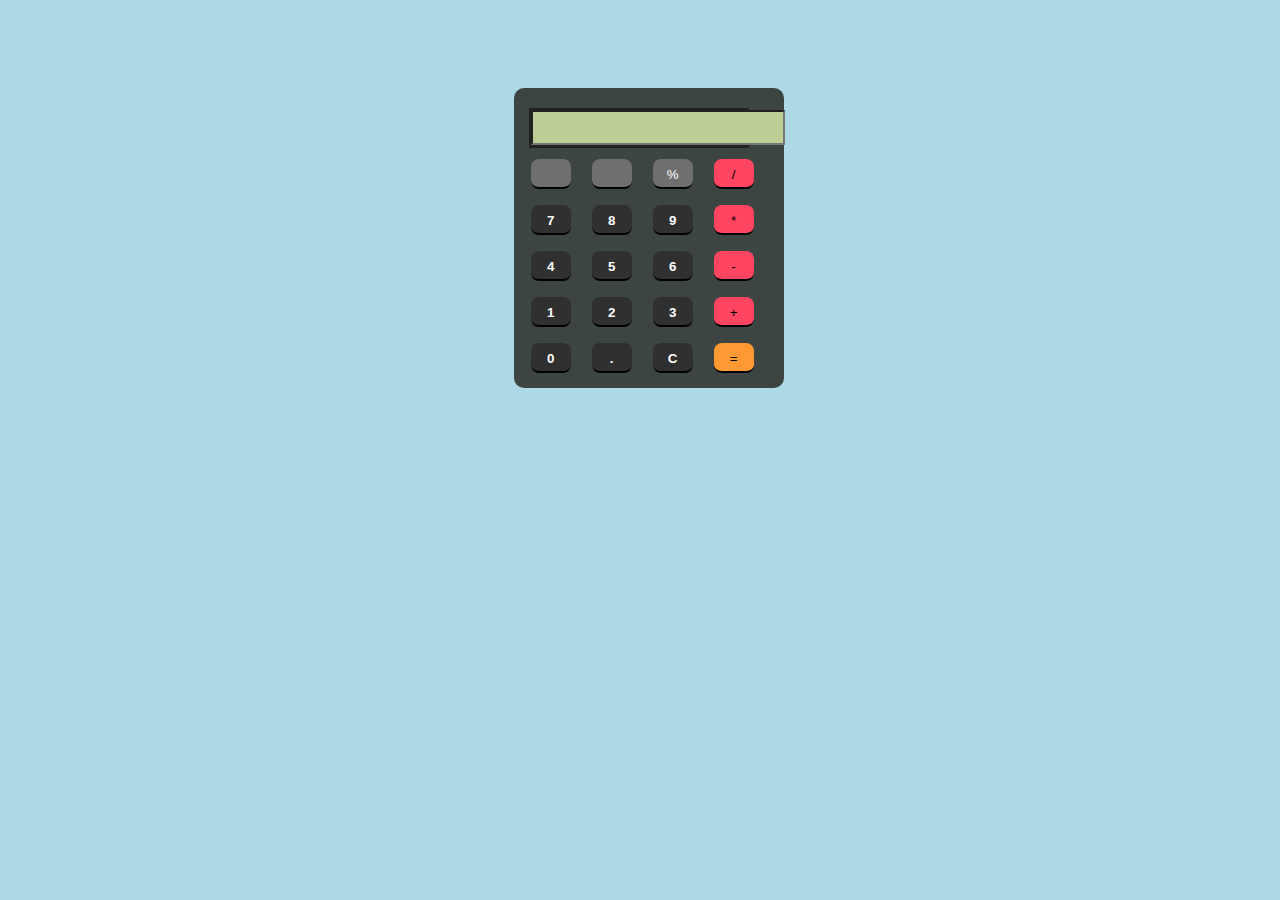
<file: CALCULATOR.html>
<! DOCTYPE html>  
<html>  
    <head>  
    <meta charset="utf-8">  
    <title>  
         Calculator using HTML Example  
    </title>  
    <link href="https://fonts.googleapis.com/css2?family=Cookie&display=swap" rel="stylesheet">  
    <!-- CSS property to create interactive  
        calculator interface -->  
    <style>  
body    
{    
background-color:lightblue;    
}    
.box    
{    
background-color: #3d4543;    
height: 300px;    
width: 270px;    
border-radius: 10px;    
position: relative;    
top: 80px;    
left: 40%;  

}   
.display    
{    
background-color: #222;    
width: 220px;    
position: relative;    
left: 15px;    
top: 20px;    
height: 40px;    
}    
.display input    
{    
position: relative;    
left: 2px;    
top: 2px;    
height: 35px;    
color: black;    
background-color: #bccd95;    
font-size: 21px;    
text-align: right;    
}   
.keys    
{    
position: relative;    
top: 15px;    
}    
.button    
{    
width: 40px;    
height: 30px;    
border: none;    
border-radius: 8px;    
margin-left: 17px;    
cursor: pointer;    
border-top: 2px solid transparent;    
}    
.button.gray    
{    
color: white;  
font-color: black;    
background-color:#6f6f6f;    
border-bottom: black 2px solid;    
border-top: 2px #6f6f6f solid;    
}  
.title:hover {  
   color: #fff;  
}  
.title {  
margin-bottom: 10px;  
margin-top: 30px;  
padding: 5px 0;  
font-size: 40px;  
font-weight: bold;  
text-align: center;  
color: black;  
font-family: 'Cookie', cursive;  
}  
    
.button.pink    
{    
color: black;    
background-color: #ff4561;    
border-bottom: black 2px solid;    
}    
.button.black    
{    
color: white;    
background-color: 303030;    
border-bottom: black 2px solid;    
border-top: 2px 303030 solid;    
font-weight: bold;  
}    
.button.orange    
{    
color: black;    
background-color: FF9933;    
border-bottom: black 2px solid;    
border-top: 2px FF9933 solid;    
}    
.gray:active    
{    
border-top: black 2px solid;    
border-bottom: 2px #6f6f6f solid;    
}    
.pink:active    
{    
border-top:black 2px solid;    
border-bottom:#ff4561 2px solid;    
}    
.black:active    
{    
border-top: black 2px solid;    
border-bottom: #303030 2px solid;    
}    
.orange:active    
{    
border-top: black 2px solid;    
border-bottom: FF9933 2px solid;    
}    
p    
{    
line-height: 10px;    
}   
</style>  
</head>  
<body>  
    <div class = "title? align="centre">  
      
    </div>  
    <div class="box">    
        <div class="display">  
        <input type="text" readonly size="18" id="d">  
        </div>    
        <div class="keys">    
               <p> <input type="button" class="button gray" value=" " onclick='c(" ")'>  
               <input type="button" class="button gray" value=" " onclick='c(" ")'>  
               <input type="button" class="button gray" value="%" onclick='v("%")'>  
               <input type="button" class="button pink" value="/" onclick='v("/")'> </p>    
               <p> <input type="button" class="button black" value="7" onclick='v("7")'>  
               <input type="button" class="button black" value="8" onclick='v("8")'>  
               <input type="button" class="button black" value="9" onclick='v("9")'>  
               <input type="button" class="button pink" value="*" onclick='v("*")'> </p>    
               <p> <input type="button" class="button black" value="4" onclick='v("4")'>  
               <input type="button" class="button black" value="5" onclick='v("5")'>  
               <input type="button" class="button black" value="6" onclick='v("6")'>  
               <input type="button" class="button pink" value="-" onclick='v("-")'> </p>    
               <p> <input type="button" class="button black" value="1" onclick='v("1")'>  
               <input type="button" class="button black" value="2" onclick='v("2")'>  
               <input type="button" class="button black" value="3" onclick='v("3")'>  
               <input type="button" class="button pink" value="+" onclick='v("+")'> </p>    
               <p> <input type="button" class="button black" value="0" onclick='v("0")'>   
               <input type="button" class="button black" value="." onclick='v(".")'>  
               <input type="button" class="button black" value="C" onclick='c("")'>  
               <input type="button" class="button orange" value="=" onclick='e()'> </p>    
        </div>    
    </div>   
</body>  
<script>  
function c(val)    
{    
document.getElementById("d").value=val;    
}    
function v(val)    
{document.getElementById("d").value+=val;    
}    
function e()    
{    
try    
    {    
     c(eval(document.getElementById("d").value))    
    }    
    catch(e)    
    {    
     c('Error') }    
}  
</script>  
</html>
</file>
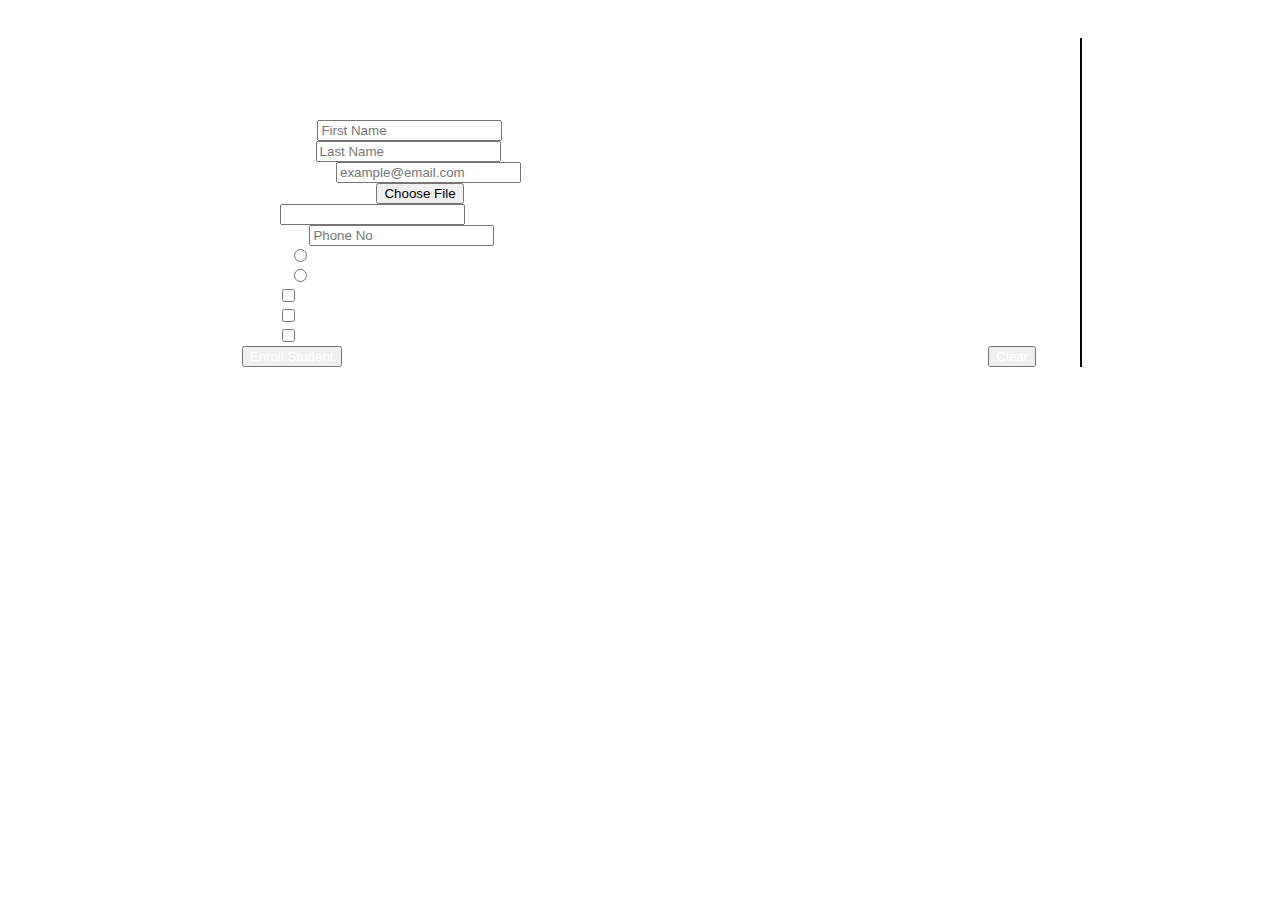
<file: main.html>
<!DOCTYPE html>
<html lang="en">
<head>
    <meta charset="UTF-8" />
    <meta name="viewport" content="width=device-width, initial-scale=1.0" />
    <meta http-equiv="X-UA-Compatible" content="ie=edge" />
    <title>Form</title>
    <link rel="stylesheet" href="./style.css">
    <link href="https://cdn.jsdelivr.net/npm/bootstrap@5.0.2/dist/css/bootstrap.min.css" rel="stylesheet"
        integrity="sha384-EVSTQN3/azprG1Anm3QDgpJLIm9Nao0Yz1ztcQTwFspd3yD65VohhpuuCOmLASjC" crossorigin="anonymous">
</head>
<body>
    <div class="container">
        <div class="row row-content justify-content-center">
            <div class="col-md-6 col-12 sec-form">
                <h1>ENROLLMENT FORM</h1>
                <form class="row g-3 mb-4 mt-2">
                    <div class="col-md-6 mb-1">
                        <label for="inputFirst" class="form-label">First Name</label>
                        <input type="text" class="form-control" id="first1" placeholder="First Name">
                    </div>
                    <div class="col-md-6">
                        <label for="inputLast" class="form-label">Last Name</label>
                        <input type="text" class="form-control" id="last1" placeholder="Last Name">
                    </div>
                    <div class="mb-1">
                        <label for="exampleInputEmail1" class="form-label">Email address</label>
                        <input type="email" class="form-control" id="email1" aria-describedby="emailHelp"
                            placeholder="example@email.com">
                    </div>
                    <div class="mb-1">
                        <label for="formFile" class="form-label">Select Profile Image</label>
                        <input class="form-control" type="file" id="formFile" onchange="loadFile(event)">
                    </div>
                    <div class="col-3 col-sm-3 col-xxl-2 mb-1">
                        <label for="inputFirst" class="form-label">Code</label>
                        <input type="text" class="form-control" id="code1" value="+91">
                    </div>
                    <div class="col-9 col-sm-9 col-xxl-10">
                        <label for="inputLast" class="form-label">Phone No</label>
                        <input type="text" class="form-control" id="no1" placeholder="Phone No">
                    </div>
                    <div class="check1">
                        <div class="col-2">
                            <label for="inputGender" class="form-label gender">Gender</label>
                        </div>
                        <div class="col-10">
                            <div class="form-check form-check-inline">
                                <input class="form-check-input" type="radio" name="inlineRadioOptions" id="inlineRadio1"
                                    value="Male">
                                <label class="form-check-label" for="inlineRadio1">Male</label>
                            </div>
                            <div class="form-check form-check-inline">
                                <input class="form-check-input" type="radio" name="inlineRadioOptions" id="inlineRadio2"
                                    value="Female">
                                <label class="form-check-label" for="inlineRadio2">Female</label>
                            </div>
                        </div>
                    </div>
                    <div class="check2">
                        <div class="col-2">
                            <label for="inputSkills" class="form-label skills">Skills</label>
                        </div>
                        <div class="col-8">
                            <div class="form-check form-check-inline">
                                <input class="form-check-input" type="checkbox" id="inlineCheckbox1" value="HTML">
                                <label class="form-check-label" for="inlineCheckbox1">HTML</label>
                            </div>
                            <div class="form-check form-check-inline">
                                <input class="form-check-input" type="checkbox" id="inlineCheckbox2" value="CSS">
                                <label class="form-check-label" for="inlineCheckbox2">CSS</label>
                            </div>
                            <div class="form-check form-check-inline">
                                <input class="form-check-input" type="checkbox" id="inlineCheckbox3" value="Javascript">
                                <label class="form-check-label" for="inlineCheckbox3">Javascript</label>
                            </div>
                        </div>
                    </div>
                    <div class="btn2">
                        <button type="button" class="btn btn-primary col-12 col-sm-9 enroll1">Enroll Student</button>
                        <button type="submit" class="btn btn-danger col-8 col-sm-2 clear1">Clear</button>
                    </div>
                </form>
            </div>
            <div class="col-md-6 col-12 sec-user">
                <h1 class="pb-3">USER LIST</h1>
                <div class="card1">
                </div>
            </div>
        </div>
    </div>
    <script src="./app.js"></script>
    <script src="https://cdn.jsdelivr.net/npm/bootstrap@5.0.2/dist/js/bootstrap.bundle.min.js"
        integrity="sha384-MrcW6ZMFYlzcLA8Nl+NtUVF0sA7MsXsP1UyJoMp4YLEuNSfAP+JcXn/tWtIaxVXM"
        crossorigin="anonymous"></script>
</body>
</html>
</file>
<file: style.css>
*{
    color: rgb(255, 255, 255);
  }
  
  body {
  align-items: center;
  background-image: url("https://external-preview.redd.it/9Zb5y2L2LudIWgNIHjTf2ejAVIlRDqrMdsh56dTSWek.jpg?auto=webp&s=740ccebc1f0e3654adf8588ff3779afe5eb76bf5");
  background-repeat: no-repeat;
  background-size: cover;
  }

  .container{
    margin-top: 3%;
    margin-left: 15%;
    margin-right: 15%;
    margin-bottom: 2%;
  
  }
  
  .row{
    margin-left: auto;
    margin-right: auto;
  }
  
  
  /* /////////////section////////////// */
  div.sec-form{
    border-right:2px solid #030303;
  }
  
  div.sec-form, div.sec-user{
    justify-content: center !important;
    /* display:flex; */
    background: transparent;
    padding-left: 5%;
    padding-right: 5%;
  }
  
  div.sec-form h1, div.sec-user h1{
    padding-top: 3%;
    text-align: center;
  }
  
  div .gender{
    margin-right: 2%;
  }
  
  div .check2{
    display: flex;
  }
  
  div .check1{
    display: flex;
  }
  
  .btn2{
    display: flex;
    text-align: center;
    justify-content: space-between;
  }
  
  .card-body p, .card-body h5{
    color: rgb(0, 0, 0) !important;
  }
  
  .card1{
    margin-top: 5vmin;
    margin-bottom: auto;
  }
  
  .img-fluid{
    height: 210px !important;
  }
  
  .card{
    margin-bottom: 5%;
  }
  
  .card:hover{
    box-shadow: rgba(0, 0, 0, 0.8) 0px 2px 8px 0px;
  }

  @media (max-width: 1140px){
  
  .col-10{
      padding-left: 5vmin;
    }
    .custom-con{
      margin-left: 5%;
      margin-right: 5%;
    }
  
  }
  @media (max-width: 768px){
    .sec-form .btn2{
      margin-bottom: 4vmin;
    }
    .sec-user{
      border-top:2px solid #000000;
    }
  }
  
  @media (max-width: 576px){
    .sec-user{
      margin-bottom: 2%;
    }
  
    .btn2{
      display: block;
    }
  
   div .enroll1{
     margin-bottom: 5%;
   }
  
  }
</file>
